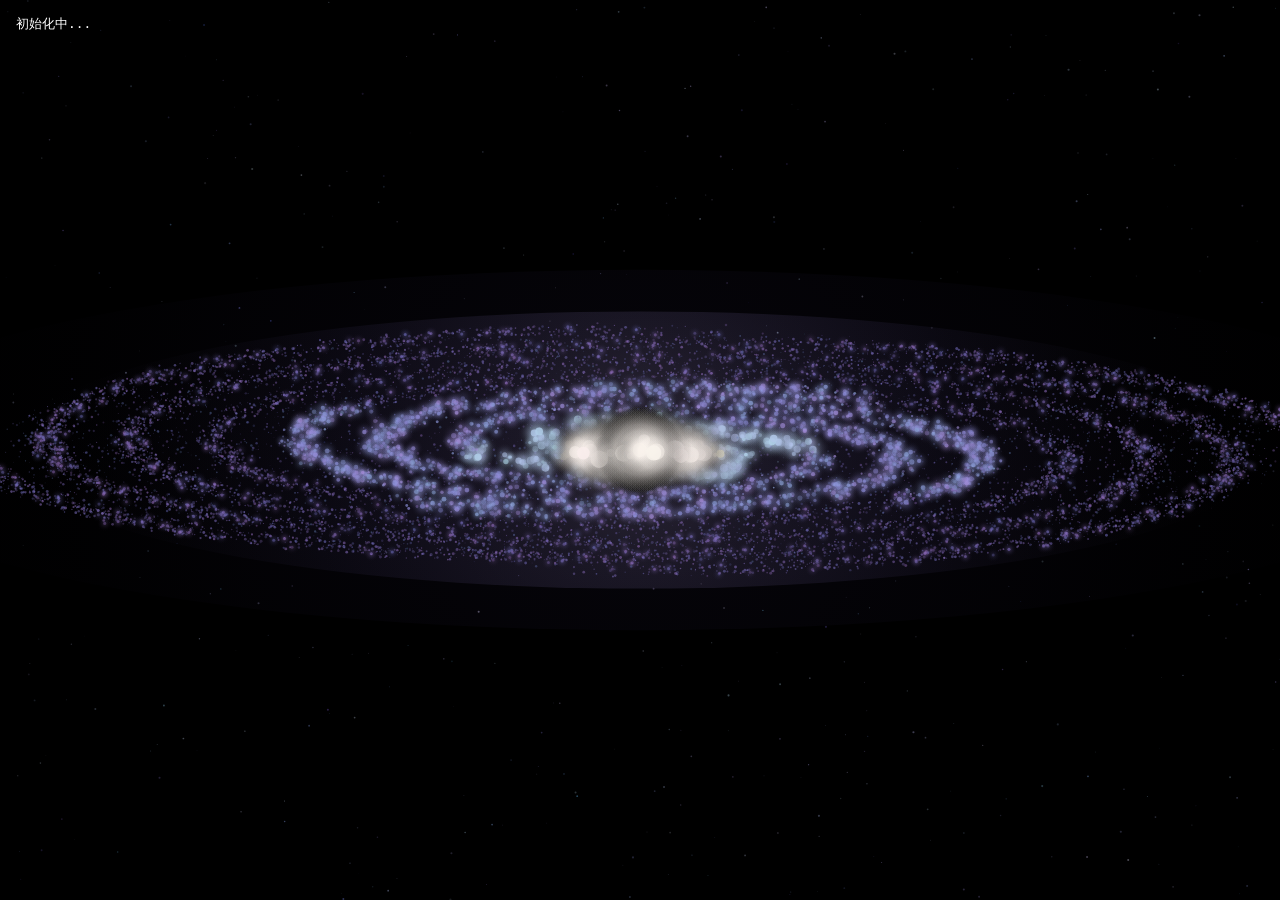
<file: test-galaxy.html>
<!DOCTYPE html>
<html lang="zh-CN">
<head>
    <meta charset="UTF-8">
    <meta name="viewport" content="width=device-width, initial-scale=1.0">
    <title>银河渲染测试</title>
    <style>
        * { margin: 0; padding: 0; }
        body {
            background: #000;
            overflow: hidden;
        }
        canvas {
            display: block;
        }
        .info {
            position: fixed;
            top: 1rem; left: 1rem;
            color: #fff;
            font-family: monospace;
            font-size: 0.8rem;
            z-index: 10;
        }
    </style>
</head>
<body>
    <div class="info" id="info">初始化中...</div>
    <canvas id="galaxyCanvas"></canvas>
    <script>
    // ===== Canvas 银河（独立测试版）=====
    (function() {
        const canvas = document.getElementById('galaxyCanvas');
        const ctx = canvas.getContext('2d');
        const info = document.getElementById('info');
        
        let width, height, cx, cy;
        let rotation = 0;
        const STARS = 15000;
        const ARMS = 4;
        let stars = [];
        let bgStars = [];
        let frameCount = 0;
        let startTime = Date.now();
        
        function resize() {
            width = window.innerWidth;
            height = window.innerHeight;
            canvas.width = width;
            canvas.height = height;
            cx = width / 2;
            cy = height / 2;
        }
        
        function createStars() {
            stars = [];
            bgStars = [];
            const a = Math.min(width, height) * 0.75;
            
            for (let i = 0; i < STARS; i++) {
                let x, y, size, hue, sat, light, alpha;
                const onArm = Math.random() < 0.7;
                
                if (onArm) {
                    const arm = Math.floor(Math.random() * ARMS);
                    const armAngle = (Math.PI * 2 / ARMS) * arm;
                    const t = Math.pow(Math.random(), 0.4);
                    const radius = t * a;
                    const spiralTurns = 2.0;
                    const angle = armAngle + t * Math.PI * 2 * spiralTurns + (Math.random() - 0.5) * 0.35;
                    x = Math.cos(angle) * radius;
                    y = Math.sin(angle) * radius * 0.18;
                    
                    if (t < 0.08) {
                        size = 2.5 + Math.random() * 4;
                        hue = 20 + Math.random() * 25;
                        sat = 60; light = 90;
                        alpha = 0.95;
                    } else if (t < 0.25) {
                        size = 1.5 + Math.random() * 2.5;
                        hue = 200 + Math.random() * 30;
                        sat = 55; light = 80;
                        alpha = 0.85;
                    } else if (t < 0.55) {
                        size = 0.8 + Math.random() * 1.8;
                        hue = 220 + Math.random() * 40;
                        sat = 50; light = 70;
                        alpha = 0.7;
                    } else {
                        size = 0.4 + Math.random() * 1.2;
                        hue = 240 + Math.random() * 30;
                        sat = 40; light = 60;
                        alpha = 0.55;
                    }
                } else {
                    const angle = Math.random() * Math.PI * 2;
                    const r = Math.sqrt(Math.random()) * a * 0.95;
                    x = Math.cos(angle) * r;
                    y = Math.sin(angle) * r * 0.18;
                    const dist = r / a;
                    if (dist < 0.12) {
                        size = 2 + Math.random() * 3;
                        hue = 30 + Math.random() * 20;
                        sat = 45; light = 85;
                        alpha = 0.8;
                    } else {
                        size = 0.3 + Math.random() * 1.0;
                        hue = 220 + Math.random() * 50;
                        sat = 35; light = 55;
                        alpha = 0.45;
                    }
                }
                
                x += (Math.random() - 0.5) * 25;
                y += (Math.random() - 0.5) * 12;
                
                stars.push({ x, y, size, hue, sat, light, alpha,
                    twinkle: Math.random() * Math.PI * 2,
                    twinkleSpeed: 0.2 + Math.random() * 1.5
                });
            }
            
            for (let i = 0; i < 500; i++) {
                const r = Math.pow(Math.random(), 4) * a * 0.1;
                const angle = Math.random() * Math.PI * 2;
                stars.push({
                    x: Math.cos(angle) * r,
                    y: Math.sin(angle) * r * 0.18,
                    size: 3 + Math.random() * 6,
                    hue: 10 + Math.random() * 30,
                    sat: 50, light: 95, alpha: 0.98,
                    twinkle: Math.random() * Math.PI * 2,
                    twinkleSpeed: 0.1 + Math.random() * 0.4
                });
            }
            
            for (let i = 0; i < 2000; i++) {
                bgStars.push({
                    x: (Math.random() - 0.5) * width * 2,
                    y: (Math.random() - 0.5) * height * 2,
                    size: 0.3 + Math.random() * 0.8,
                    hue: 200 + Math.random() * 60,
                    sat: 20 + Math.random() * 30,
                    light: 50 + Math.random() * 30,
                    alpha: 0.2 + Math.random() * 0.3,
                    twinkle: Math.random() * Math.PI * 2,
                    twinkleSpeed: 0.1 + Math.random() * 0.5
                });
            }
        }
        
        function draw() {
            ctx.fillStyle = '#000';
            ctx.fillRect(0, 0, width, height);
            
            const time = Date.now() * 0.001;
            rotation += 0.00005;
            const cosR = Math.cos(rotation);
            const sinR = Math.sin(rotation);
            const scale = 1;
            const op = 1;
            
            const glowA = Math.min(width, height) * 0.7 * scale;
            const glowB = glowA * 0.22;
            
            // 外层光晕
            const outerGlow = ctx.createRadialGradient(cx, cy, 0, cx, cy, glowA * 1.3);
            outerGlow.addColorStop(0, `rgba(100, 80, 180, ${0.06 * op})`);
            outerGlow.addColorStop(0.5, `rgba(80, 60, 150, ${0.03 * op})`);
            outerGlow.addColorStop(1, 'transparent');
            ctx.fillStyle = outerGlow;
            ctx.beginPath();
            ctx.ellipse(cx, cy, glowA * 1.3, glowB * 1.3, 0, 0, Math.PI * 2);
            ctx.fill();
            
            // 盘面光晕
            const diskGlow = ctx.createRadialGradient(cx, cy, 0, cx, cy, glowA);
            diskGlow.addColorStop(0, `rgba(220, 200, 255, ${0.18 * op})`);
            diskGlow.addColorStop(0.2, `rgba(180, 160, 240, ${0.12 * op})`);
            diskGlow.addColorStop(0.5, `rgba(140, 120, 220, ${0.06 * op})`);
            diskGlow.addColorStop(1, 'transparent');
            ctx.fillStyle = diskGlow;
            ctx.beginPath();
            ctx.ellipse(cx, cy, glowA, glowB, 0, 0, Math.PI * 2);
            ctx.fill();
            
            // 中心亮核
            const coreGlow = ctx.createRadialGradient(cx, cy, 0, cx, cy, glowA * 0.12);
            coreGlow.addColorStop(0, `rgba(255, 220, 180, ${0.5 * op})`);
            coreGlow.addColorStop(0.3, `rgba(255, 180, 120, ${0.3 * op})`);
            coreGlow.addColorStop(0.7, `rgba(255, 140, 80, ${0.1 * op})`);
            coreGlow.addColorStop(1, 'transparent');
            ctx.fillStyle = coreGlow;
            ctx.beginPath();
            ctx.ellipse(cx, cy, glowA * 0.12, glowB * 0.12, 0, 0, Math.PI * 2);
            ctx.fill();
            
            // 背景远星
            for (let i = 0; i < bgStars.length; i++) {
                const s = bgStars[i];
                const twinkle = Math.sin(time * s.twinkleSpeed + s.twinkle) * 0.5 + 0.5;
                const a = s.alpha * (0.6 + twinkle * 0.4) * op;
                if (a < 0.02) continue;
                ctx.fillStyle = `hsla(${s.hue}, ${s.sat}%, ${s.light}%, ${a})`;
                ctx.beginPath();
                ctx.arc(cx + s.x, cy + s.y, Math.max(s.size, 0.3), 0, Math.PI * 2);
                ctx.fill();
            }
            
            // 银河主星星
            for (let i = 0; i < stars.length; i++) {
                const s = stars[i];
                const rx = s.x * cosR - s.y * sinR;
                const ry = s.x * sinR + s.y * cosR;
                const px = cx + rx * scale;
                const py = cy + ry * scale;
                const pSize = s.size * scale;
                
                if (px < -100 || px > width + 100 || py < -100 || py > height + 100) continue;
                
                const twinkle = Math.sin(time * s.twinkleSpeed + s.twinkle) * 0.5 + 0.5;
                const a = s.alpha * (0.5 + twinkle * 0.5) * op;
                if (a < 0.02) continue;
                
                if (pSize > 1.5) {
                    const glowR = pSize * 5;
                    const g = ctx.createRadialGradient(px, py, 0, px, py, glowR);
                    g.addColorStop(0, `hsla(${s.hue}, ${s.sat}%, ${s.light}%, ${a * 0.6})`);
                    g.addColorStop(0.4, `hsla(${s.hue}, ${s.sat}%, ${s.light}%, ${a * 0.25})`);
                    g.addColorStop(1, 'transparent');
                    ctx.fillStyle = g;
                    ctx.beginPath();
                    ctx.arc(px, py, glowR, 0, Math.PI * 2);
                    ctx.fill();
                }
                
                ctx.fillStyle = `hsla(${s.hue}, ${s.sat}%, ${s.light}%, ${a})`;
                ctx.beginPath();
                ctx.arc(px, py, Math.max(pSize, 0.4), 0, Math.PI * 2);
                ctx.fill();
            }
            
            frameCount++;
            if (frameCount % 30 === 0) {
                const fps = Math.round(frameCount / ((Date.now() - startTime) / 1000));
                info.textContent = `星星: ${stars.length + bgStars.length} | FPS: ${fps} | 按 R 重新生成`;
            }
            
            requestAnimationFrame(draw);
        }
        
        resize();
        createStars();
        draw();
        
        window.addEventListener('resize', () => {
            resize();
            createStars();
        });
        
        window.addEventListener('keydown', (e) => {
            if (e.key === 'r' || e.key === 'R') {
                createStars();
            }
        });
    })();
    </script>
</body>
</html>
</file>
